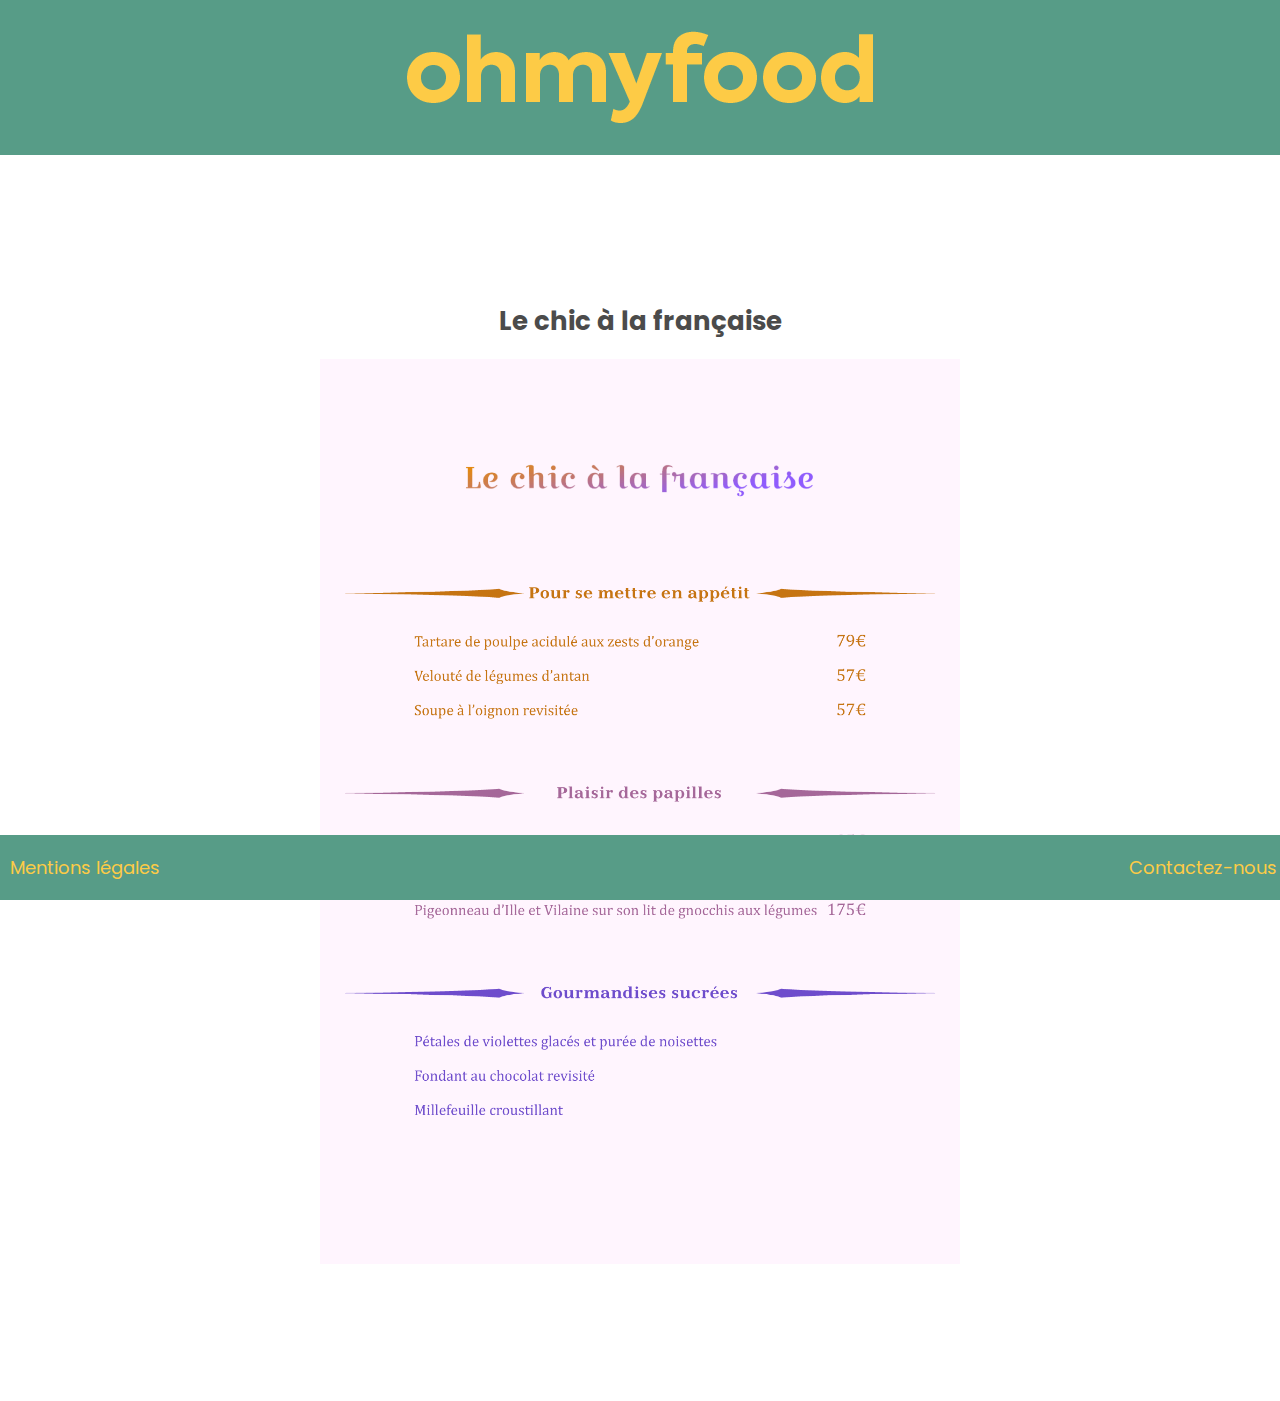
<file: chic_francaise.html>
<!DOCTYPE html>

<html lang="fr">
	<head>
        <meta charset="utf-8" />
        <meta name="viewport" content="width=device-width, initial-scale=1">
        <title>La note enchantée</title>
        <link rel="stylesheet" href="style.css" />
        <link href="https://fonts.googleapis.com/css?family=Poppins&display=swap" rel="stylesheet">
        <meta name="description" content="OhMyFood! répertorie les menus des plus grands restaurants parisiens">
    </head>
    
    <body>
        <!-- HEADER -->
        <header>
            <div id="logo">
                <h1>OhMyFood</h1>
                <a href="index.html">
                    <img src="ressources/logo.png" alt="logo" />
                </a>
            </div>
        </header>

        <!-- MENU -->
        <section id="menus">
			<h1>Le chic à la française</h1>
			<img src="ressources/chic_francaise2.png" alt="Menu le chic à la française" />
		</section>

        <!-- FOOTER -->
        <footer>
            <a href="mentions_legales.html">
                 Mentions légales
            </a>

            <a href="mailto:contact@ohmyfood.com">
                Contactez-nous
            </a>
        </footer>
    </body>
</html>
</file>
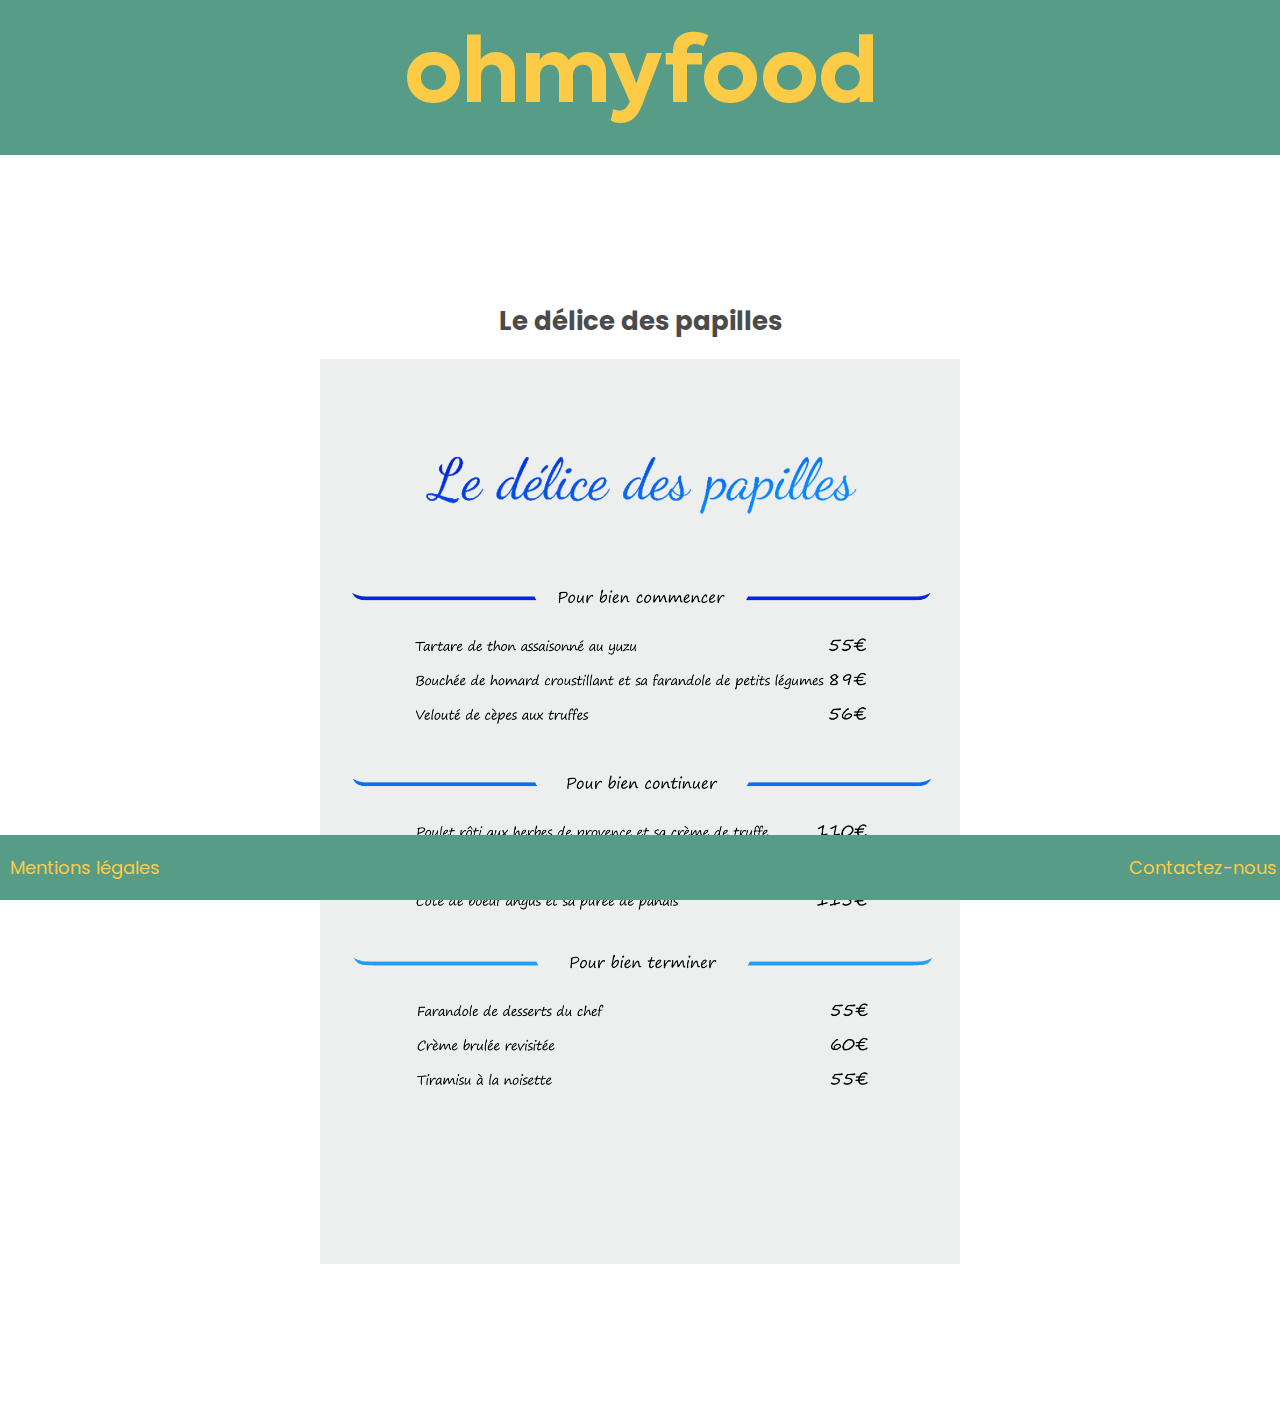
<file: delice_papilles.html>
<!DOCTYPE html>

<html lang="fr">
	<head>
        <meta charset="utf-8" />
        <meta name="viewport" content="width=device-width, initial-scale=1">
        <title>La note enchantée</title>
        <link rel="stylesheet" href="style.css" />
        <link href="https://fonts.googleapis.com/css?family=Poppins&display=swap" rel="stylesheet">
        <meta name="description" content="OhMyFood! répertorie les menus des plus grands restaurants parisiens">
    </head>
    
    <body>
        <!-- HEADER -->
        <header>
            <div id="logo">
                <h1>OhMyFood</h1>
                <a href="index.html">
                    <img src="ressources/logo.png" alt="logo" />
                </a>
            </div>
        </header>

        <!-- MENU -->
        <section id="menus">
			<h1>Le délice des papilles</h1>
			<img src="ressources/delice_papilles2.png" alt="Menu le délice des papilles" />
		</section>

        <!-- FOOTER -->
        <footer>
            <a href="mentions_legales.html">
                Mentions légales
            </a>
    
            <a href="mailto:contact@ohmyfood.com">
                Contactez-nous
            </a>
        </footer>
    </body>
</html>
</file>
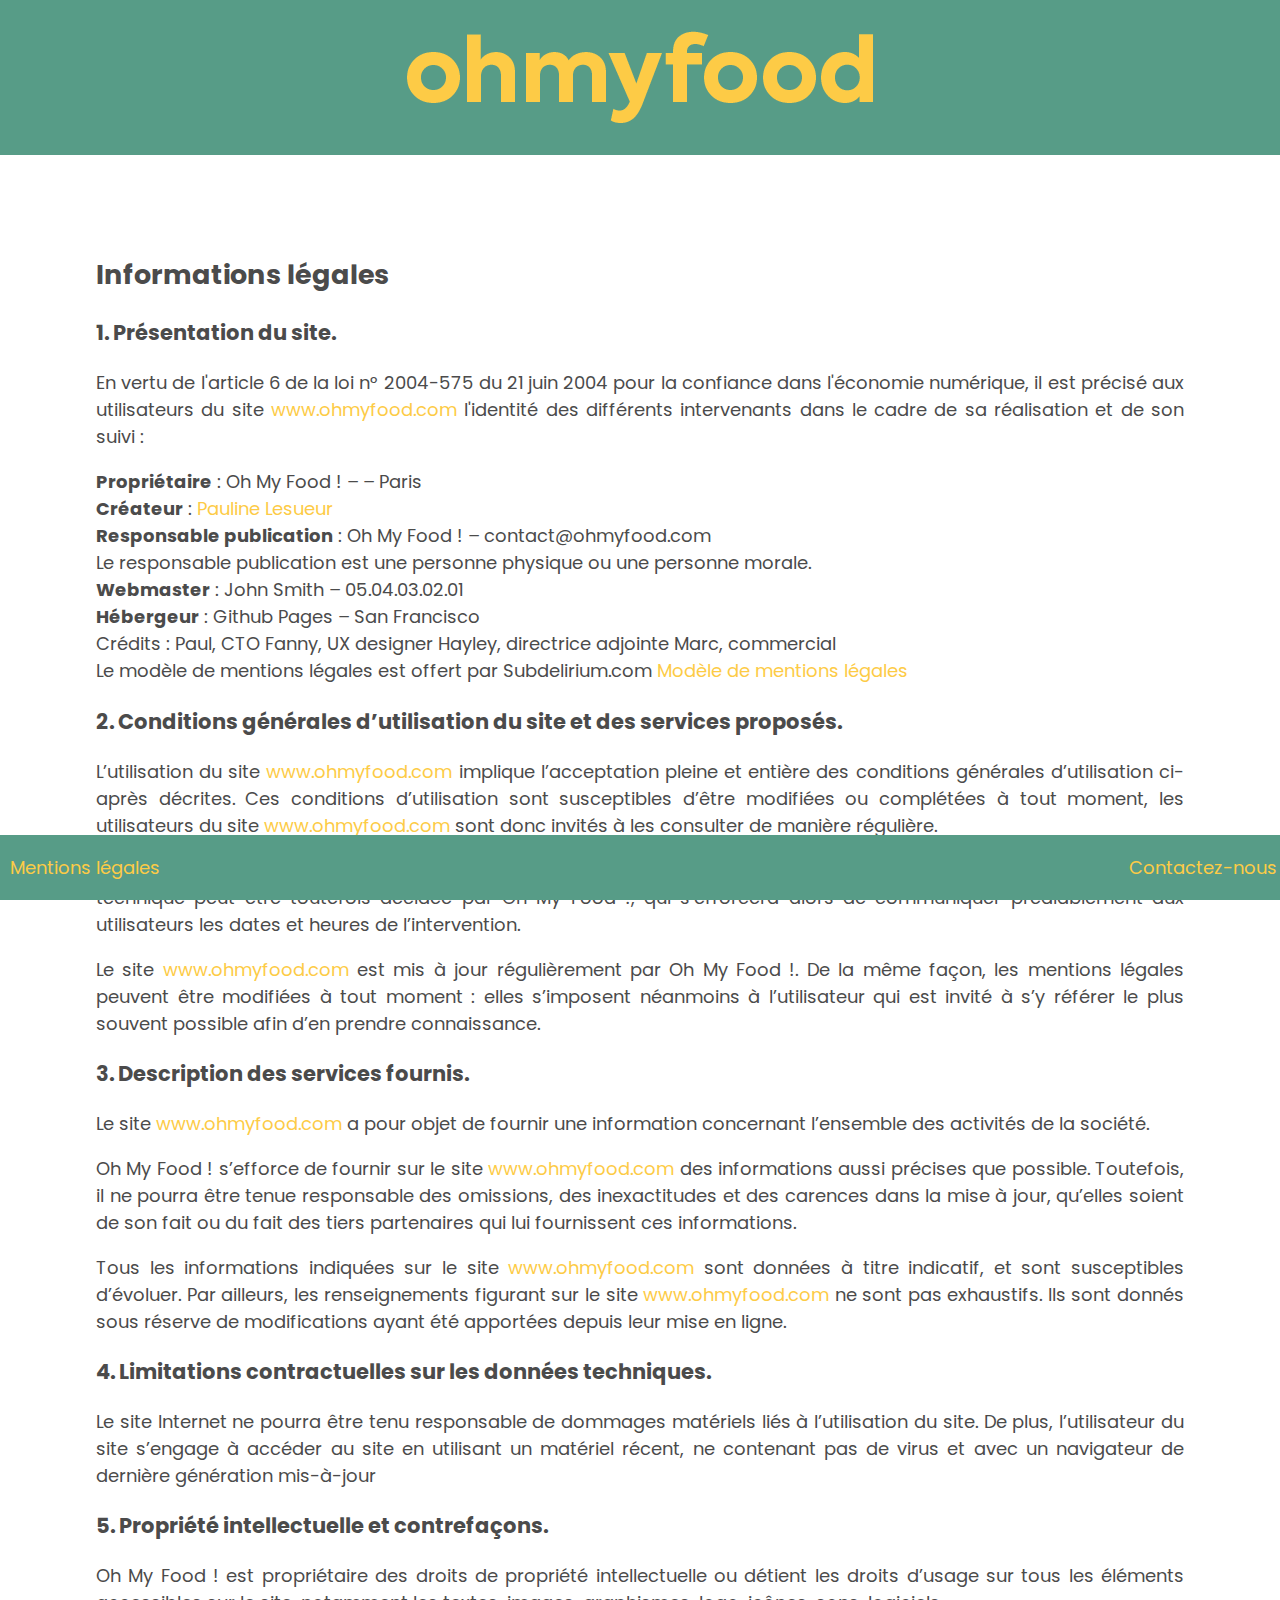
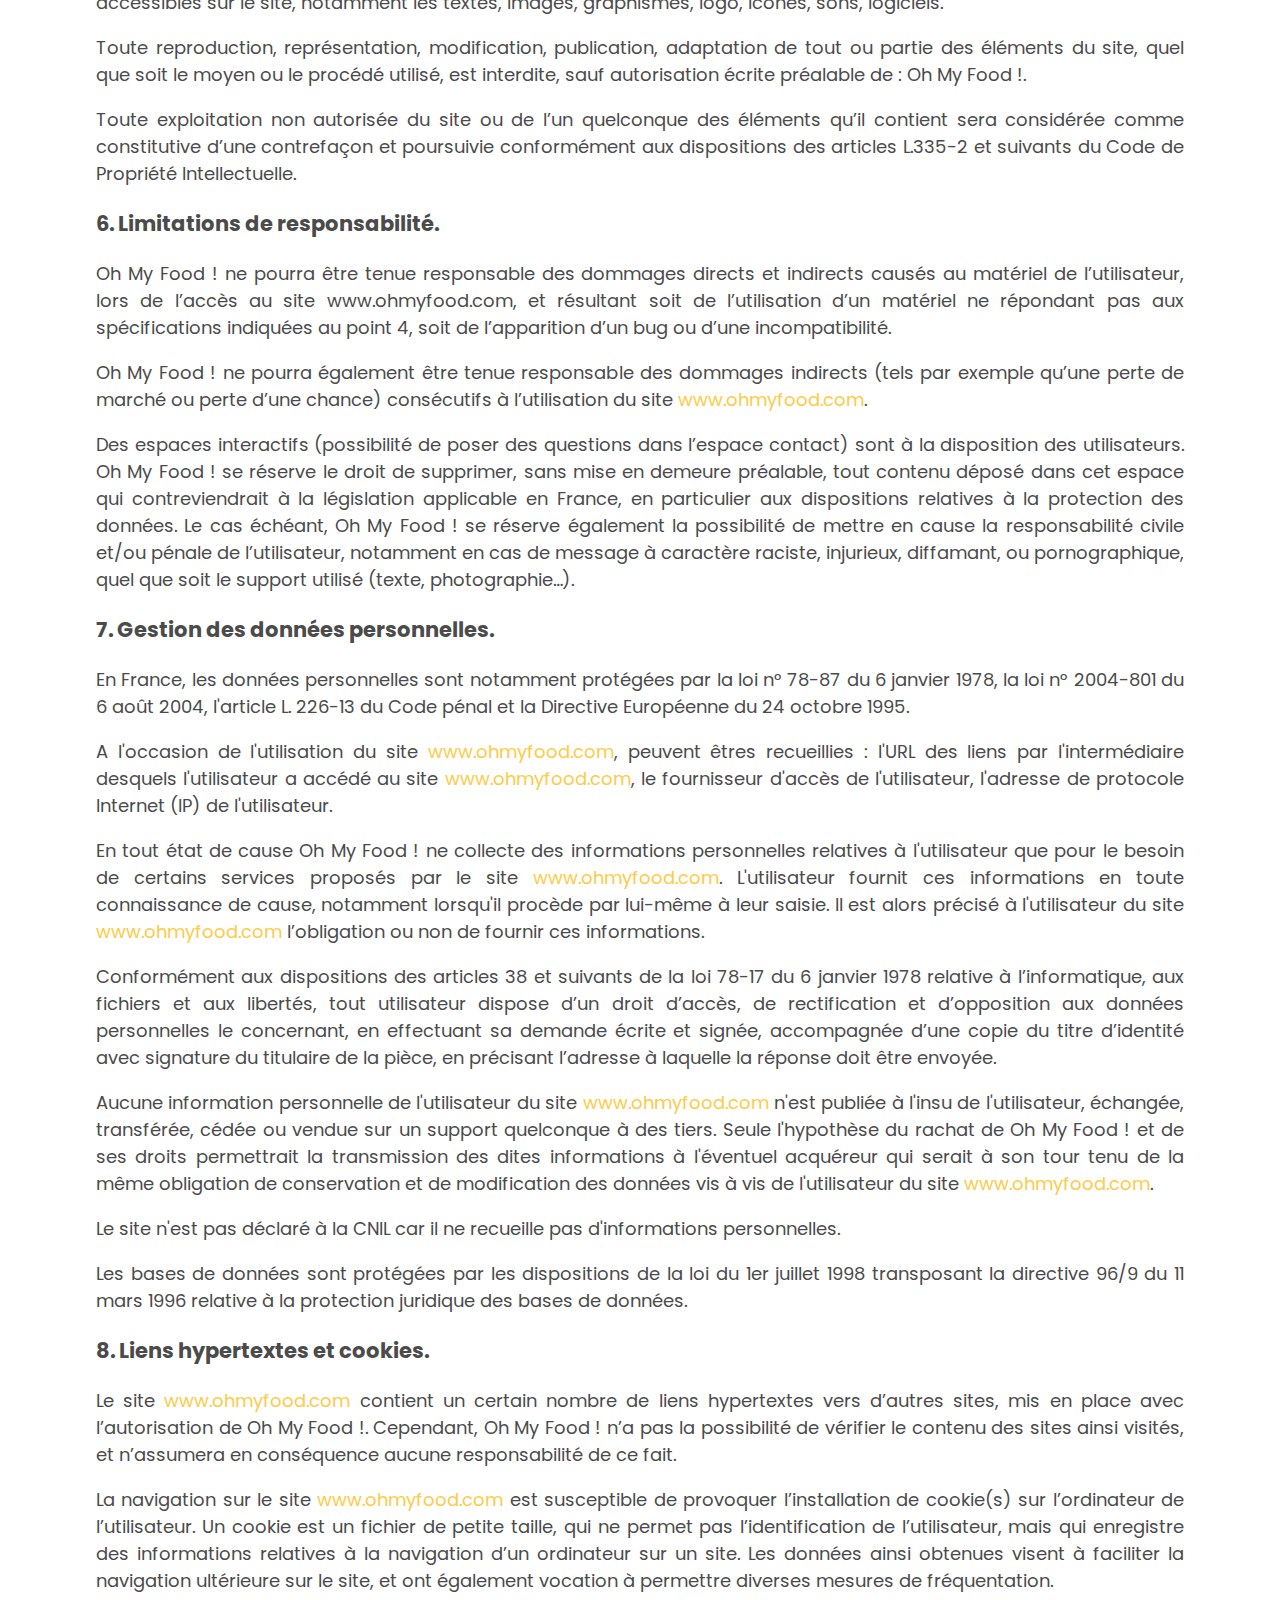
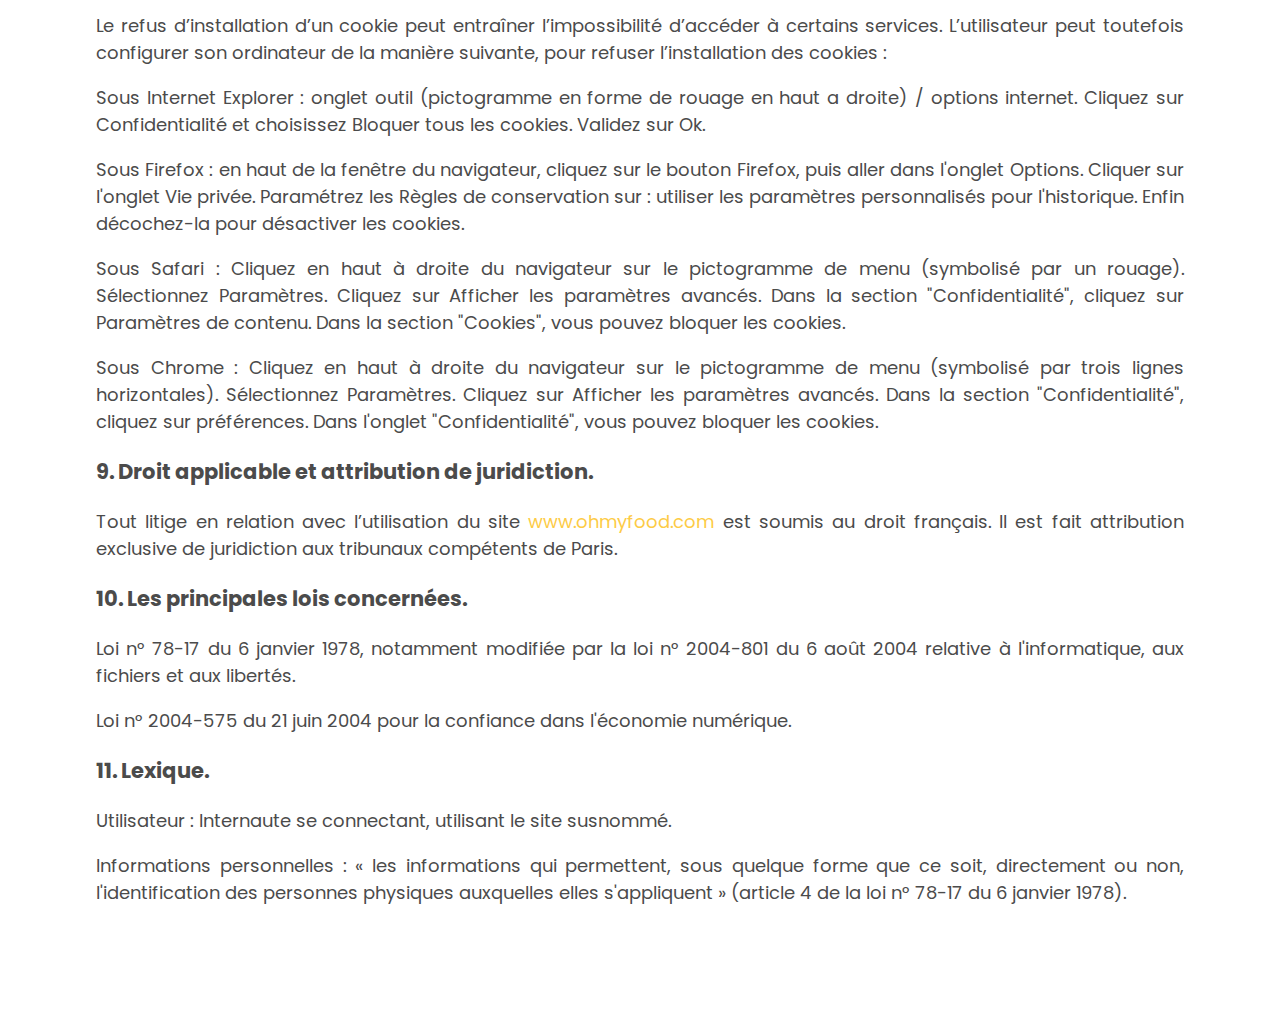
<file: mentions_legales.html>
<!DOCTYPE html>

<html lang="fr">
	<head>
        <meta charset="utf-8" />
        <meta name="viewport" content="width=device-width, initial-scale=1">
        <title>OhMyFood! Paris</title>
        <link rel="stylesheet" href="style.css" />
        <link href="https://fonts.googleapis.com/css?family=Poppins&display=swap" rel="stylesheet">
        <meta name="description" content="OhMyFood! répertorie les menus des plus grands restaurants parisiens">
    </head>
    
    <body>
        <!-- HEADER -->
        <header>
            <div id="logo">
				<h1>OhMyFood</h1>
                <a href="index.html">
                    <img src="ressources/logo.png" alt="logo" />
                </a>
            </div>
        </header>

        <!-- MENTIONS LEGALES -->
        <section class="mentions_legales">
			<!-- Pour la réalisation de ce projet, j'ai utilisé un générateur de mentions légales de manière à ne pas avoir à utiliser simplement du Lorem Ipsum et donc, faire un site qui soit le plus cohérent possible avec ce qu'il pourrait être dans le monde professionnel -->
			<h2>Informations légales</h2>

			<h3>1. Présentation du site.</h3>

			<p>
				En vertu de l'article 6 de la loi n° 2004-575 du 21 juin 2004 pour la confiance dans l'économie numérique, il est précisé aux utilisateurs du site <a href="http://www.ohmyfood.com/">www.ohmyfood.com</a> l'identité des différents intervenants dans le cadre de sa réalisation et de son suivi :
			</p>

			<p>
				<strong>Propriétaire</strong> : Oh My Food ! –  – Paris<br />
				<strong>Créateur</strong>  : <a href="https://github.com/PaulineLesueur">Pauline Lesueur</a><br />
				<strong>Responsable publication</strong> : Oh My Food ! – contact@ohmyfood.com<br />
				Le responsable publication est une personne physique ou une personne morale.<br />
				<strong>Webmaster</strong> : John Smith – 05.04.03.02.01<br />
				<strong>Hébergeur</strong> : Github Pages – San Francisco<br />
				Crédits : Paul, CTO
				Fanny, UX designer 
				Hayley, directrice adjointe
				Marc, commercial<br />
				Le modèle de mentions légales est offert par Subdelirium.com <a target="_blank" href="https://www.subdelirium.com/generateur-de-mentions-legales/">Modèle de mentions légales</a>
			</p>

			<h3>2. Conditions générales d’utilisation du site et des services proposés.</h3>

			<p>
				L’utilisation du site <a href="http://www.ohmyfood.com/">www.ohmyfood.com</a> implique l’acceptation pleine et entière des conditions générales d’utilisation ci-après décrites. Ces conditions d’utilisation sont susceptibles d’être modifiées ou complétées à tout moment, les utilisateurs du site <a href="http://www.ohmyfood.com/">www.ohmyfood.com</a> sont donc invités à les consulter de manière régulière.
			</p>

			<p>
				Ce site est normalement accessible à tout moment aux utilisateurs. Une interruption pour raison de maintenance technique peut être toutefois décidée par Oh My Food !, qui s’efforcera alors de communiquer préalablement aux utilisateurs les dates et heures de l’intervention.
			</p>

			<p>
				Le site <a href="http://www.ohmyfood.com/">www.ohmyfood.com</a> est mis à jour régulièrement par Oh My Food !. De la même façon, les mentions légales peuvent être modifiées à tout moment : elles s’imposent néanmoins à l’utilisateur qui est invité à s’y référer le plus souvent possible afin d’en prendre connaissance.
			</p>

			<h3>3. Description des services fournis.</h3>

			<p>
				Le site <a href="http://www.ohmyfood.com/">www.ohmyfood.com</a> a pour objet de fournir une information concernant l’ensemble des activités de la société.
			</p>

			<p>
				Oh My Food ! s’efforce de fournir sur le site <a href="http://www.ohmyfood.com/">www.ohmyfood.com</a> des informations aussi précises que possible. Toutefois, il ne pourra être tenue responsable des omissions, des inexactitudes et des carences dans la mise à jour, qu’elles soient de son fait ou du fait des tiers partenaires qui lui fournissent ces informations.
			</p>

			<p>
				Tous les informations indiquées sur le site <a href="http://www.ohmyfood.com/">www.ohmyfood.com</a> sont données à titre indicatif, et sont susceptibles d’évoluer. Par ailleurs, les renseignements figurant sur le site <a href="http://www.ohmyfood.com/">www.ohmyfood.com</a> ne sont pas exhaustifs. Ils sont donnés sous réserve de modifications ayant été apportées depuis leur mise en ligne.</p>

			<h3>4. Limitations contractuelles sur les données techniques.</h3>

			<p>
				Le site Internet ne pourra être tenu responsable de dommages matériels liés à l’utilisation du site. De plus, l’utilisateur du site s’engage à accéder au site en utilisant un matériel récent, ne contenant pas de virus et avec un navigateur de dernière génération mis-à-jour
			</p>

			<h3>5. Propriété intellectuelle et contrefaçons.</h3>

			<p>
				Oh My Food ! est propriétaire des droits de propriété intellectuelle ou détient les droits d’usage sur tous les éléments accessibles sur le site, notamment les textes, images, graphismes, logo, icônes, sons, logiciels.
			</p>

			<p>
				Toute reproduction, représentation, modification, publication, adaptation de tout ou partie des éléments du site, quel que soit le moyen ou le procédé utilisé, est interdite, sauf autorisation écrite préalable de : Oh My Food !.
			</p>

			<p>
				Toute exploitation non autorisée du site ou de l’un quelconque des éléments qu’il contient sera considérée comme constitutive d’une contrefaçon et poursuivie conformément aux dispositions des articles L.335-2 et suivants du Code de Propriété Intellectuelle.
			</p>

			<h3>6. Limitations de responsabilité.</h3>

			<p>
				Oh My Food ! ne pourra être tenue responsable des dommages directs et indirects causés au matériel de l’utilisateur, lors de l’accès au site www.ohmyfood.com, et résultant soit de l’utilisation d’un matériel ne répondant pas aux spécifications indiquées au point 4, soit de l’apparition d’un bug ou d’une incompatibilité.
			</p>

			<p>
				Oh My Food ! ne pourra également être tenue responsable des dommages indirects (tels par exemple qu’une perte de marché ou perte d’une chance) consécutifs à l’utilisation du site <a href="http://www.ohmyfood.com/">www.ohmyfood.com</a>.
			</p>

			<p>
				Des espaces interactifs (possibilité de poser des questions dans l’espace contact) sont à la disposition des utilisateurs. Oh My Food ! se réserve le droit de supprimer, sans mise en demeure préalable, tout contenu déposé dans cet espace qui contreviendrait à la législation applicable en France, en particulier aux dispositions relatives à la protection des données. Le cas échéant, Oh My Food ! se réserve également la possibilité de mettre en cause la responsabilité civile et/ou pénale de l’utilisateur, notamment en cas de message à caractère raciste, injurieux, diffamant, ou pornographique, quel que soit le support utilisé (texte, photographie…).
			</p>

			<h3>7. Gestion des données personnelles.</h3>

			<p>
				En France, les données personnelles sont notamment protégées par la loi n° 78-87 du 6 janvier 1978, la loi n° 2004-801 du 6 août 2004, l'article L. 226-13 du Code pénal et la Directive Européenne du 24 octobre 1995.
			</p>

			<p>
				A l'occasion de l'utilisation du site <a href="http://www.ohmyfood.com/">www.ohmyfood.com</a>, peuvent êtres recueillies : l'URL des liens par l'intermédiaire desquels l'utilisateur a accédé au site <a href="http://www.ohmyfood.com/">www.ohmyfood.com</a>, le fournisseur d'accès de l'utilisateur, l'adresse de protocole Internet (IP) de l'utilisateur.
			</p>

			<p>
				En tout état de cause Oh My Food ! ne collecte des informations personnelles relatives à l'utilisateur que pour le besoin de certains services proposés par le site <a href="http://www.ohmyfood.com/">www.ohmyfood.com</a>. L'utilisateur fournit ces informations en toute connaissance de cause, notamment lorsqu'il procède par lui-même à leur saisie. Il est alors précisé à l'utilisateur du site <a href="http://www.ohmyfood.com/">www.ohmyfood.com</a> l’obligation ou non de fournir ces informations.
			</p>

			<p>
				Conformément aux dispositions des articles 38 et suivants de la loi 78-17 du 6 janvier 1978 relative à l’informatique, aux fichiers et aux libertés, tout utilisateur dispose d’un droit d’accès, de rectification et d’opposition aux données personnelles le concernant, en effectuant sa demande écrite et signée, accompagnée d’une copie du titre d’identité avec signature du titulaire de la pièce, en précisant l’adresse à laquelle la réponse doit être envoyée.
			</p>

			<p>
				Aucune information personnelle de l'utilisateur du site <a href="http://www.ohmyfood.com/">www.ohmyfood.com</a> n'est publiée à l'insu de l'utilisateur, échangée, transférée, cédée ou vendue sur un support quelconque à des tiers. Seule l'hypothèse du rachat de Oh My Food ! et de ses droits permettrait la transmission des dites informations à l'éventuel acquéreur qui serait à son tour tenu de la même obligation de conservation et de modification des données vis à vis de l'utilisateur du site <a href="http://www.ohmyfood.com/">www.ohmyfood.com</a>.
			</p>

			<p>
				Le site n'est pas déclaré à la CNIL car il ne recueille pas d'informations personnelles.
			</p>

			<p>
				Les bases de données sont protégées par les dispositions de la loi du 1er juillet 1998 transposant la directive 96/9 du 11 mars 1996 relative à la protection juridique des bases de données.
			</p>

			<h3>8. Liens hypertextes et cookies.</h3>

			<p>
				Le site <a href="http://www.ohmyfood.com/">www.ohmyfood.com</a> contient un certain nombre de liens hypertextes vers d’autres sites, mis en place avec l’autorisation de Oh My Food !. Cependant, Oh My Food ! n’a pas la possibilité de vérifier le contenu des sites ainsi visités, et n’assumera en conséquence aucune responsabilité de ce fait.
			</p>

			<p>
				La navigation sur le site <a href="http://www.ohmyfood.com/">www.ohmyfood.com</a> est susceptible de provoquer l’installation de cookie(s) sur l’ordinateur de l’utilisateur. Un cookie est un fichier de petite taille, qui ne permet pas l’identification de l’utilisateur, mais qui enregistre des informations relatives à la navigation d’un ordinateur sur un site. Les données ainsi obtenues visent à faciliter la navigation ultérieure sur le site, et ont également vocation à permettre diverses mesures de fréquentation.
			</p>

			<p>
				Le refus d’installation d’un cookie peut entraîner l’impossibilité d’accéder à certains services. L’utilisateur peut toutefois configurer son ordinateur de la manière suivante, pour refuser l’installation des cookies :
			</p>

			<p>
				Sous Internet Explorer : onglet outil (pictogramme en forme de rouage en haut a droite) / options internet. Cliquez sur Confidentialité et choisissez Bloquer tous les cookies. Validez sur Ok.
			</p>

			<p>
				Sous Firefox : en haut de la fenêtre du navigateur, cliquez sur le bouton Firefox, puis aller dans l'onglet Options. Cliquer sur l'onglet Vie privée.
			  	Paramétrez les Règles de conservation sur :  utiliser les paramètres personnalisés pour l'historique. Enfin décochez-la pour  désactiver les cookies.
			</p>

			<p>
				Sous Safari : Cliquez en haut à droite du navigateur sur le pictogramme de menu (symbolisé par un rouage). Sélectionnez Paramètres. Cliquez sur Afficher les paramètres avancés. Dans la section "Confidentialité", cliquez sur Paramètres de contenu. Dans la section "Cookies", vous pouvez bloquer les cookies.
			</p>

			<p>
				Sous Chrome : Cliquez en haut à droite du navigateur sur le pictogramme de menu (symbolisé par trois lignes horizontales). Sélectionnez Paramètres. Cliquez sur Afficher les paramètres avancés. Dans la section "Confidentialité", cliquez sur préférences.  Dans l'onglet "Confidentialité", vous pouvez bloquer les cookies.
			</p>

			<h3>9. Droit applicable et attribution de juridiction.</h3>

			<p>
				Tout litige en relation avec l’utilisation du site <a href="http://www.ohmyfood.com/">www.ohmyfood.com</a> est soumis au droit français. Il est fait attribution exclusive de juridiction aux tribunaux compétents de Paris.
			</p>

			<h3>10. Les principales lois concernées.</h3>

			<p>
				Loi n° 78-17 du 6 janvier 1978, notamment modifiée par la loi n° 2004-801 du 6 août 2004 relative à l'informatique, aux fichiers et aux libertés.
			</p>

			<p> 
				Loi n° 2004-575 du 21 juin 2004 pour la confiance dans l'économie numérique.
			</p>

			<h3>11. Lexique.</h3>

			<p>
				Utilisateur : Internaute se connectant, utilisant le site susnommé.
			</p>

			<p>
				Informations personnelles : « les informations qui permettent, sous quelque forme que ce soit, directement ou non, l'identification des personnes physiques auxquelles elles s'appliquent » (article 4 de la loi n° 78-17 du 6 janvier 1978).
			</p>
		</section>

        <!-- FOOTER -->
        <footer>
			<a href="mentions_legales.html">
				Mentions légales
			</a>
		
			<a href="mailto:contact@ohmyfood.com">
				Contactez-nous
			</a>
		</footer>
    </body>
</html>
</file>
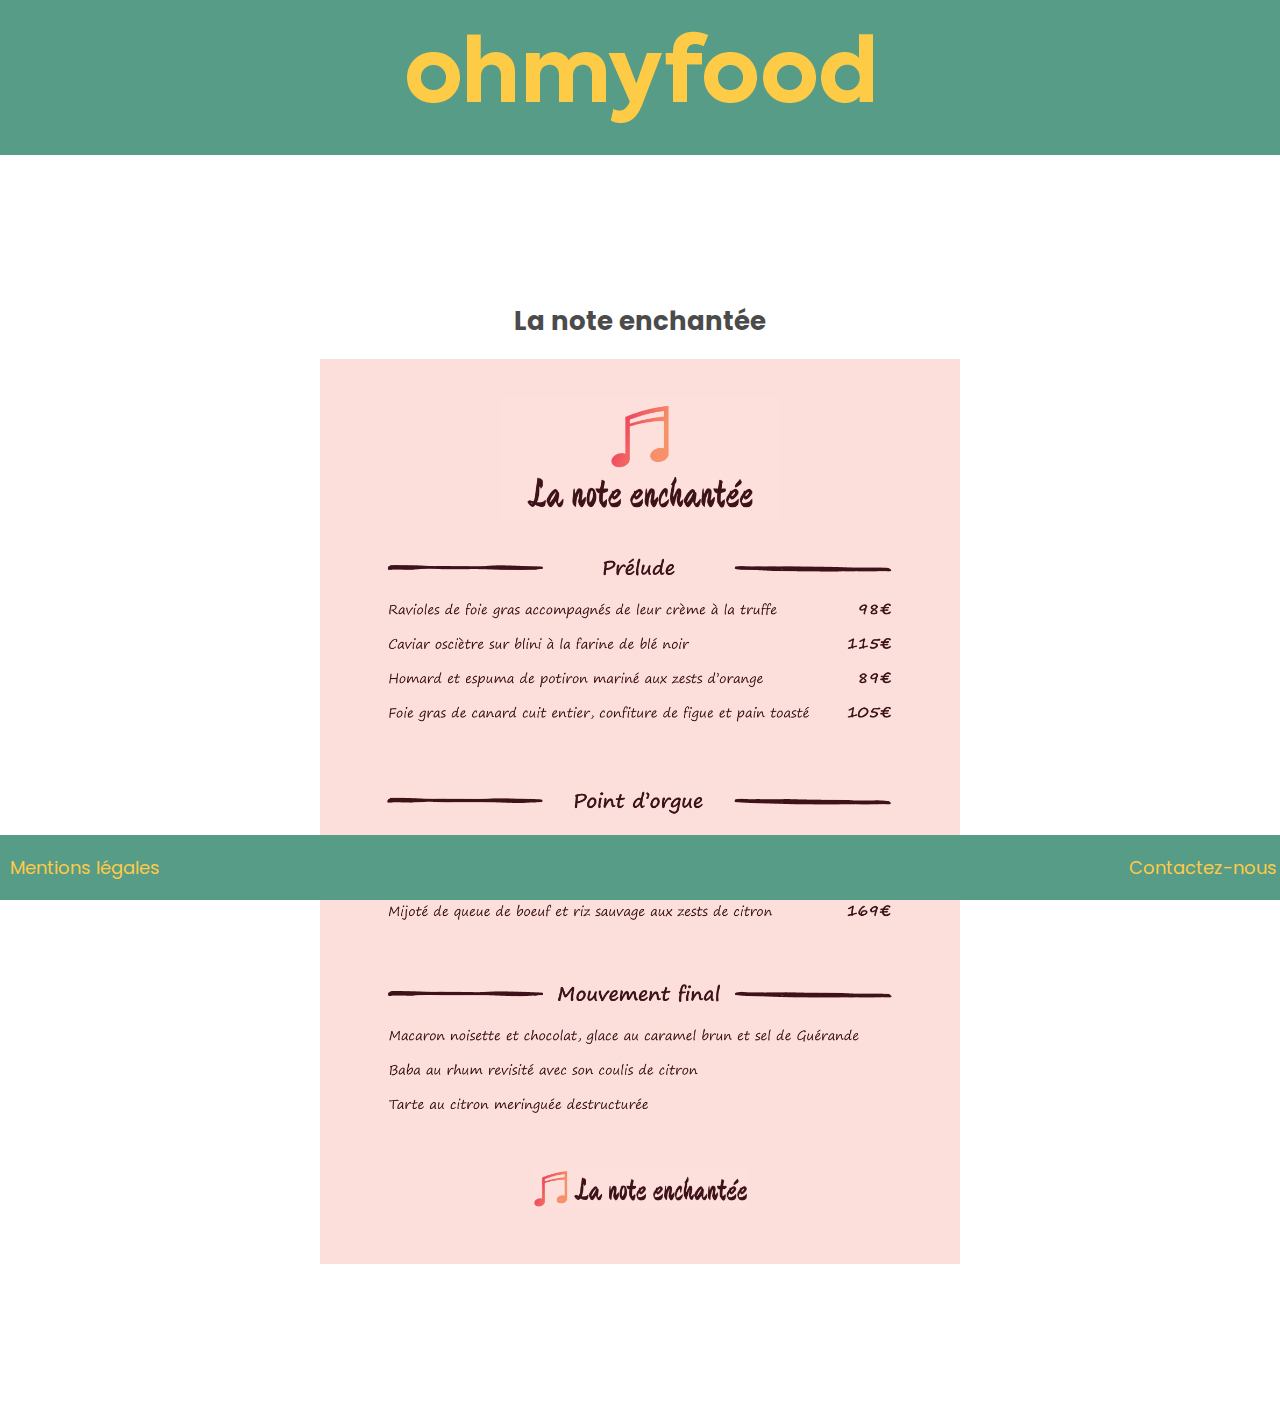
<file: note_enchantee.html>
<!DOCTYPE html>

<html lang="fr">
	<head>
        <meta charset="utf-8" />
        <meta name="viewport" content="width=device-width, initial-scale=1">
        <title>La note enchantée</title>
        <link rel="stylesheet" href="style.css" />
        <link href="https://fonts.googleapis.com/css?family=Poppins&display=swap" rel="stylesheet">
        <meta name="description" content="OhMyFood! répertorie les menus des plus grands restaurants parisiens">
    </head>
    
    <body>
        <!-- HEADER -->
        <header>
            <div id="logo">
                <h1>OhMyFood</h1>
                <a href="index.html">
                    <img src="ressources/logo.png" alt="logo" />
                </a>
            </div>
        </header>

        <!-- MENU -->
        <section id="menus">
			<h1>La note enchantée</h1>
			<img src="ressources/note_enchantee2.png" alt="Menu la note enchantée" />
		</section>

        <!-- FOOTER -->
        <footer>
            <a href="mentions_legales.html">
                Mentions légales
            </a>
        
            <a href="mailto:contact@ohmyfood.com">
                Contactez-nous
            </a>
        </footer>
    </body>
</html>
</file>
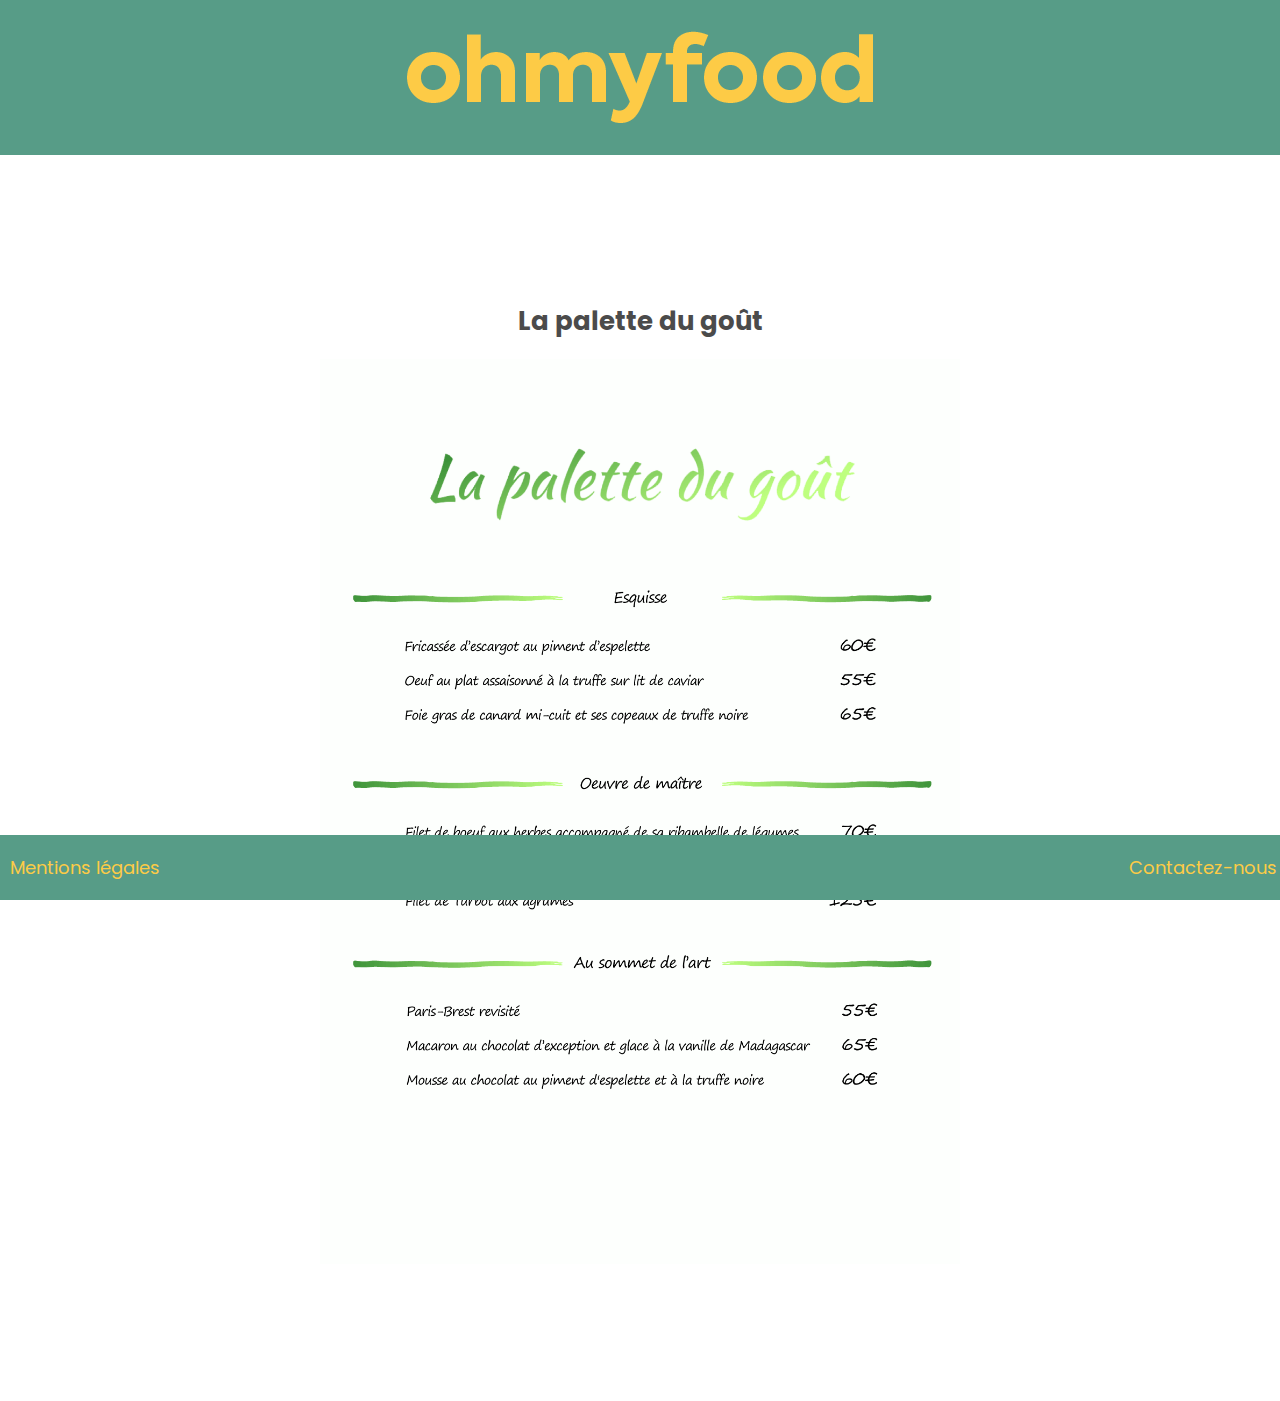
<file: palette_gout.html>
<!DOCTYPE html>

<html lang="fr">
	<head>
        <meta charset="utf-8" />
        <meta name="viewport" content="width=device-width, initial-scale=1">
        <title>La note enchantée</title>
        <link rel="stylesheet" href="style.css" />
        <link href="https://fonts.googleapis.com/css?family=Poppins&display=swap" rel="stylesheet">
        <meta name="description" content="OhMyFood! répertorie les menus des plus grands restaurants parisiens">
    </head>
    
    <body>
        <!-- HEADER -->
        <header>
            <div id="logo">
                <h1>OhMyFood</h1>
                <a href="index.html">
                    <img src="ressources/logo.png" alt="logo" />
                </a>
            </div>
        </header>

        <!-- MENU -->
        <section id="menus">
			<h1>La palette du goût</h1>
			<img src="ressources/palette_gout2.png" alt="Menu la palette du goût" />
		</section>

        <!-- FOOTER -->
        <footer>
            <a href="mentions_legales.html">
                Mentions légales
            </a>
        
            <a href="mailto:contact@ohmyfood.com">
                Contactez-nous
            </a>
            </footer>
    </body>
</html>
</file>
<file: style.css>
@charset "UTF-8";
/* ---------------------------------------- */
/* == ANIMATIONS */
/*---------------------------------------- */
/*effet tremblement*/
@-webkit-keyframes shake {
  2% {
    transform: translate(1px, 1px) rotate(0.5deg);
  }
  4% {
    transform: translate(0px, 1px) rotate(0.5deg);
  }
  6% {
    transform: translate(0px, 1px) rotate(0.5deg);
  }
  8% {
    transform: translate(1px, 0px) rotate(0.5deg);
  }
  10% {
    transform: translate(0px, 0px) rotate(0.5deg);
  }
  12% {
    transform: translate(1px, 0px) rotate(0.5deg);
  }
  14% {
    transform: translate(1px, 0px) rotate(0.5deg);
  }
  16% {
    transform: translate(0px, 1px) rotate(0.5deg);
  }
  18% {
    transform: translate(0px, 1px) rotate(0.5deg);
  }
  20% {
    transform: translate(0px, 1px) rotate(0.5deg);
  }
  22% {
    transform: translate(0px, 1px) rotate(0.5deg);
  }
  24% {
    transform: translate(0px, 0px) rotate(0.5deg);
  }
  26% {
    transform: translate(1px, 1px) rotate(0.5deg);
  }
  28% {
    transform: translate(1px, 1px) rotate(0.5deg);
  }
  30% {
    transform: translate(1px, 1px) rotate(0.5deg);
  }
  32% {
    transform: translate(1px, 0px) rotate(0.5deg);
  }
  34% {
    transform: translate(0px, 1px) rotate(0.5deg);
  }
  36% {
    transform: translate(0px, 1px) rotate(0.5deg);
  }
  38% {
    transform: translate(1px, 1px) rotate(0.5deg);
  }
  40% {
    transform: translate(1px, 1px) rotate(0.5deg);
  }
  42% {
    transform: translate(1px, 1px) rotate(0.5deg);
  }
  44% {
    transform: translate(1px, 1px) rotate(0.5deg);
  }
  46% {
    transform: translate(1px, 0px) rotate(0.5deg);
  }
  48% {
    transform: translate(1px, 1px) rotate(0.5deg);
  }
  50% {
    transform: translate(1px, 1px) rotate(0.5deg);
  }
  52% {
    transform: translate(1px, 0px) rotate(0.5deg);
  }
  54% {
    transform: translate(0px, 1px) rotate(0.5deg);
  }
  56% {
    transform: translate(0px, 0px) rotate(0.5deg);
  }
  58% {
    transform: translate(0px, 0px) rotate(0.5deg);
  }
  60% {
    transform: translate(1px, 1px) rotate(0.5deg);
  }
  62% {
    transform: translate(0px, 0px) rotate(0.5deg);
  }
  64% {
    transform: translate(1px, 0px) rotate(0.5deg);
  }
  66% {
    transform: translate(1px, 1px) rotate(0.5deg);
  }
  68% {
    transform: translate(1px, 0px) rotate(0.5deg);
  }
  70% {
    transform: translate(1px, 1px) rotate(0.5deg);
  }
  72% {
    transform: translate(0px, 0px) rotate(0.5deg);
  }
  74% {
    transform: translate(1px, 0px) rotate(0.5deg);
  }
  76% {
    transform: translate(0px, 1px) rotate(0.5deg);
  }
  78% {
    transform: translate(1px, 1px) rotate(0.5deg);
  }
  80% {
    transform: translate(0px, 0px) rotate(0.5deg);
  }
  82% {
    transform: translate(1px, 0px) rotate(0.5deg);
  }
  84% {
    transform: translate(0px, 0px) rotate(0.5deg);
  }
  86% {
    transform: translate(1px, 1px) rotate(0.5deg);
  }
  88% {
    transform: translate(1px, 1px) rotate(0.5deg);
  }
  90% {
    transform: translate(1px, 1px) rotate(0.5deg);
  }
  92% {
    transform: translate(0px, 0px) rotate(0.5deg);
  }
  94% {
    transform: translate(1px, 1px) rotate(0.5deg);
  }
  96% {
    transform: translate(0px, 1px) rotate(0.5deg);
  }
  98% {
    transform: translate(0px, 0px) rotate(0.5deg);
  }
  0%, 100% {
    transform: translate(0, 0) rotate(0);
  }
}
@keyframes shake {
  2% {
    transform: translate(1px, 1px) rotate(0.5deg);
  }
  4% {
    transform: translate(0px, 1px) rotate(0.5deg);
  }
  6% {
    transform: translate(0px, 1px) rotate(0.5deg);
  }
  8% {
    transform: translate(1px, 0px) rotate(0.5deg);
  }
  10% {
    transform: translate(0px, 0px) rotate(0.5deg);
  }
  12% {
    transform: translate(1px, 0px) rotate(0.5deg);
  }
  14% {
    transform: translate(1px, 0px) rotate(0.5deg);
  }
  16% {
    transform: translate(0px, 1px) rotate(0.5deg);
  }
  18% {
    transform: translate(0px, 1px) rotate(0.5deg);
  }
  20% {
    transform: translate(0px, 1px) rotate(0.5deg);
  }
  22% {
    transform: translate(0px, 1px) rotate(0.5deg);
  }
  24% {
    transform: translate(0px, 0px) rotate(0.5deg);
  }
  26% {
    transform: translate(1px, 1px) rotate(0.5deg);
  }
  28% {
    transform: translate(1px, 1px) rotate(0.5deg);
  }
  30% {
    transform: translate(1px, 1px) rotate(0.5deg);
  }
  32% {
    transform: translate(1px, 0px) rotate(0.5deg);
  }
  34% {
    transform: translate(0px, 1px) rotate(0.5deg);
  }
  36% {
    transform: translate(0px, 1px) rotate(0.5deg);
  }
  38% {
    transform: translate(1px, 1px) rotate(0.5deg);
  }
  40% {
    transform: translate(1px, 1px) rotate(0.5deg);
  }
  42% {
    transform: translate(1px, 1px) rotate(0.5deg);
  }
  44% {
    transform: translate(1px, 1px) rotate(0.5deg);
  }
  46% {
    transform: translate(1px, 0px) rotate(0.5deg);
  }
  48% {
    transform: translate(1px, 1px) rotate(0.5deg);
  }
  50% {
    transform: translate(1px, 1px) rotate(0.5deg);
  }
  52% {
    transform: translate(1px, 0px) rotate(0.5deg);
  }
  54% {
    transform: translate(0px, 1px) rotate(0.5deg);
  }
  56% {
    transform: translate(0px, 0px) rotate(0.5deg);
  }
  58% {
    transform: translate(0px, 0px) rotate(0.5deg);
  }
  60% {
    transform: translate(1px, 1px) rotate(0.5deg);
  }
  62% {
    transform: translate(0px, 0px) rotate(0.5deg);
  }
  64% {
    transform: translate(1px, 0px) rotate(0.5deg);
  }
  66% {
    transform: translate(1px, 1px) rotate(0.5deg);
  }
  68% {
    transform: translate(1px, 0px) rotate(0.5deg);
  }
  70% {
    transform: translate(1px, 1px) rotate(0.5deg);
  }
  72% {
    transform: translate(0px, 0px) rotate(0.5deg);
  }
  74% {
    transform: translate(1px, 0px) rotate(0.5deg);
  }
  76% {
    transform: translate(0px, 1px) rotate(0.5deg);
  }
  78% {
    transform: translate(1px, 1px) rotate(0.5deg);
  }
  80% {
    transform: translate(0px, 0px) rotate(0.5deg);
  }
  82% {
    transform: translate(1px, 0px) rotate(0.5deg);
  }
  84% {
    transform: translate(0px, 0px) rotate(0.5deg);
  }
  86% {
    transform: translate(1px, 1px) rotate(0.5deg);
  }
  88% {
    transform: translate(1px, 1px) rotate(0.5deg);
  }
  90% {
    transform: translate(1px, 1px) rotate(0.5deg);
  }
  92% {
    transform: translate(0px, 0px) rotate(0.5deg);
  }
  94% {
    transform: translate(1px, 1px) rotate(0.5deg);
  }
  96% {
    transform: translate(0px, 1px) rotate(0.5deg);
  }
  98% {
    transform: translate(0px, 0px) rotate(0.5deg);
  }
  0%, 100% {
    transform: translate(0, 0) rotate(0);
  }
}
/*Effet machine à écrire*/
@keyframes typing {
  from {
    width: 0;
  }
  to {
    width: 100%;
  }
}
@-webkit-keyframes typing {
  from {
    width: 0;
  }
  to {
    width: 100%;
  }
}
@keyframes cursor {
  from, to {
    border-color: transparent;
  }
  50% {
    border-color: #fdcb46;
  }
}
@-webkit-keyframes cursor {
  from, to {
    border-color: transparent;
  }
  50% {
    border-color: #fdcb46;
  }
}
/* ---------------------------------------- */
/* == GLOBAL */
/*---------------------------------------- */
body {
  width: 100%;
  margin: 0;
  font-family: "Poppins", Tahoma, sans-serif;
  font-size: 20px;
  color: #fdcb46;
}

a {
  text-decoration: none;
  color: #fdcb46;
}

img {
  width: 100%;
  height: auto;
}

/* ---------------------------------------- */
/* == HEADER */
/*---------------------------------------- */
header {
  display: flex;
  justify-content: center;
  align-items: center;
  flex-direction: column;
  width: 100%;
  height: 100px;
  padding-top: 5px;
  margin-bottom: 100px;
  background-color: #579c87;
}
header p {
  position: absolute;
  top: 85px;
  width: 100%;
}
header p label {
  display: none;
}
header p .fa-search {
  position: absolute;
  top: 25px;
  left: 15px;
  color: #a1a1a1;
}

#logo {
  width: 90%;
}
#logo h1 {
  display: none;
}

#search {
  width: 100%;
  height: 70px;
  padding-left: 50px;
  border: none;
  background-color: #e8e8e8;
  box-shadow: 0px 0px 5px #a1a1a1;
  font-size: 16px;
  color: #4b4b4b;
}

/* ---------------------------------------- */
/* == MENUS */
/*---------------------------------------- */
aside {
  margin: 20px 30px;
}
aside img {
  box-shadow: 0px 0px 10px #b7b7b7;
}
aside:hover {
  -webkit-animation: shake 1s infinite;
  animation: shake 1s infinite;
}

/*Menus*/
#menus {
  margin: 0 20px;
  text-align: center;
}
#menus h1 {
  font-weight: bold;
  font-size: 18px;
  color: #4b4b4b;
}

/* ---------------------------------------- */
/* == PROCHAINEMENT */
/*---------------------------------------- */
#prochainement {
  display: flex;
  align-items: center;
  justify-content: center;
  width: 50%;
  height: 50px;
  margin: auto;
  padding: 0;
  background-color: #579c87;
  border-radius: 10px;
}
#prochainement h2 {
  padding: 0 3px;
  border-right: 2px solid #fdcb46;
  overflow: hidden;
  letter-spacing: 2px;
  font-size: 18px;
  font-weight: normal;
  animation: typing 4s steps(25) alternate infinite, cursor 0.6s step-end infinite;
}

/* ---------------------------------------- */
/* == MENTIONS LEGALES */
/*---------------------------------------- */
/*Mentions légales*/
.mentions_legales {
  width: 85%;
  margin: auto;
  text-align: justify;
  color: #4b4b4b;
}

/* ---------------------------------------- */
/* == FOOTER */
/*---------------------------------------- */
footer {
  width: 100%;
  margin-top: 40px;
  padding: 10px 0 10px 0;
  background-color: #579c87;
  line-height: 45px;
  text-align: center;
}

/* ---------------------------------------- */
/* == MEDIA QUERIES */
/*---------------------------------------- */
/*		format tablette		*/
@media screen and (min-width: 768px) {
  /*global*/
  body {
    padding-bottom: 100px;
    font-size: 24px;
  }

  /*header*/
  header {
    height: 150px;
  }
  header p {
    top: 130px;
  }

  #logo {
    width: 80%;
  }

  /*menus*/
  aside {
    margin: 30px 30px;
  }

  /*prochainement*/
  #prochainement {
    height: 60px;
  }

  /*footer*/
  footer {
    display: flex;
    justify-content: space-between;
    position: fixed;
    bottom: 0;
    width: 98%;
    padding: 10px;
  }
}
/*		Format desktop		*/
@media screen and (min-width: 1080px) {
  /*global*/
  body {
    font-size: 18px;
  }

  /*header*/
  header {
    text-align: center;
  }

  #logo img {
    width: auto;
  }

  /*menus*/
  #container_menus {
    display: flex;
    justify-content: space-around;
    flex-wrap: wrap;
    width: 75%;
    margin: auto;
  }
  #container_menus aside {
    width: 42%;
  }

  /*Page menu*/
  #menus {
    width: 50%;
    margin: auto;
    padding: 30px 0 30px 0;
  }
  #menus h1 {
    font-size: 26px;
  }

  /*prochainement*/
  #prochainement {
    width: 30%;
    margin-top: 30px;
  }
  #prochainement:hover {
    animation: none;
  }

  /*footer*/
  footer {
    width: 99%;
  }
}

/*# sourceMappingURL=style.css.map */
</file>
